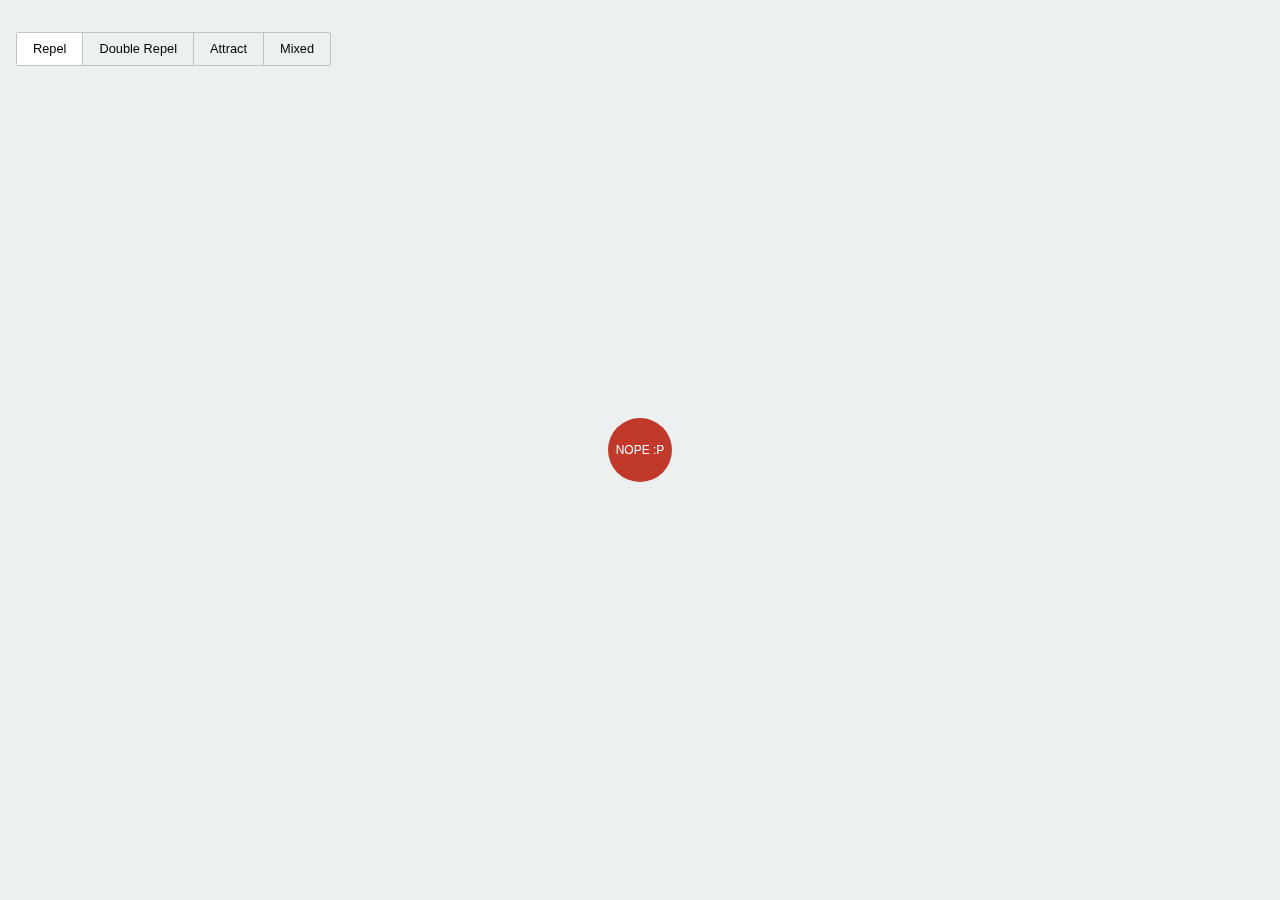
<file: mouse/index.html>
<!DOCTYPE html>

<html>
  <head>
    <meta charset="utf-8">
    <meta name="viewport" content="width=device-width, initial-scale=1.0">
    <meta http-equiv="X-UA-Compatible" content="IE=edge">
    <link rel="shortcut icon" href="/favicon.ico" type="image/x-icon">

    <title>Control User Cursor</title>
    <meta property="og:title" content="Control User Cursor">

    <meta name="description" content="Small example on how can we 'control' the user cursor.">
    <meta property="og:description" content="Small example on how can we 'control' the user cursor.">

    <link rel="canonical" href="http://javier.xyz/control-user-cursor/">
    <meta property="og:url" content="http://javier.xyz/control-user-cursor/">

    <meta property="og:image" content="http://javier.xyz/control-user-cursor/docs-assets/screenshot.png">

    <link rel="stylesheet" href="style.css">
  </head>
  <body>
    <div id="container"></div>

    <div class="info">

      <div class='options -prevent-custom-cursor'>
        <div class='options-element -active' data-type='basic'>
          Repel
        </div>
        <div class='options-element' data-type='doble'>
          Double Repel
        </div>
        <div class='options-element' data-type='attract'>
          Attract
        </div>
        <div class='options-element' data-type='combined'>
          Mixed
        </div>
      </div>
    </div>

    <script src="index.js"></script>
    <script src="setup.js"></script>

  </body>
</html>
</file>
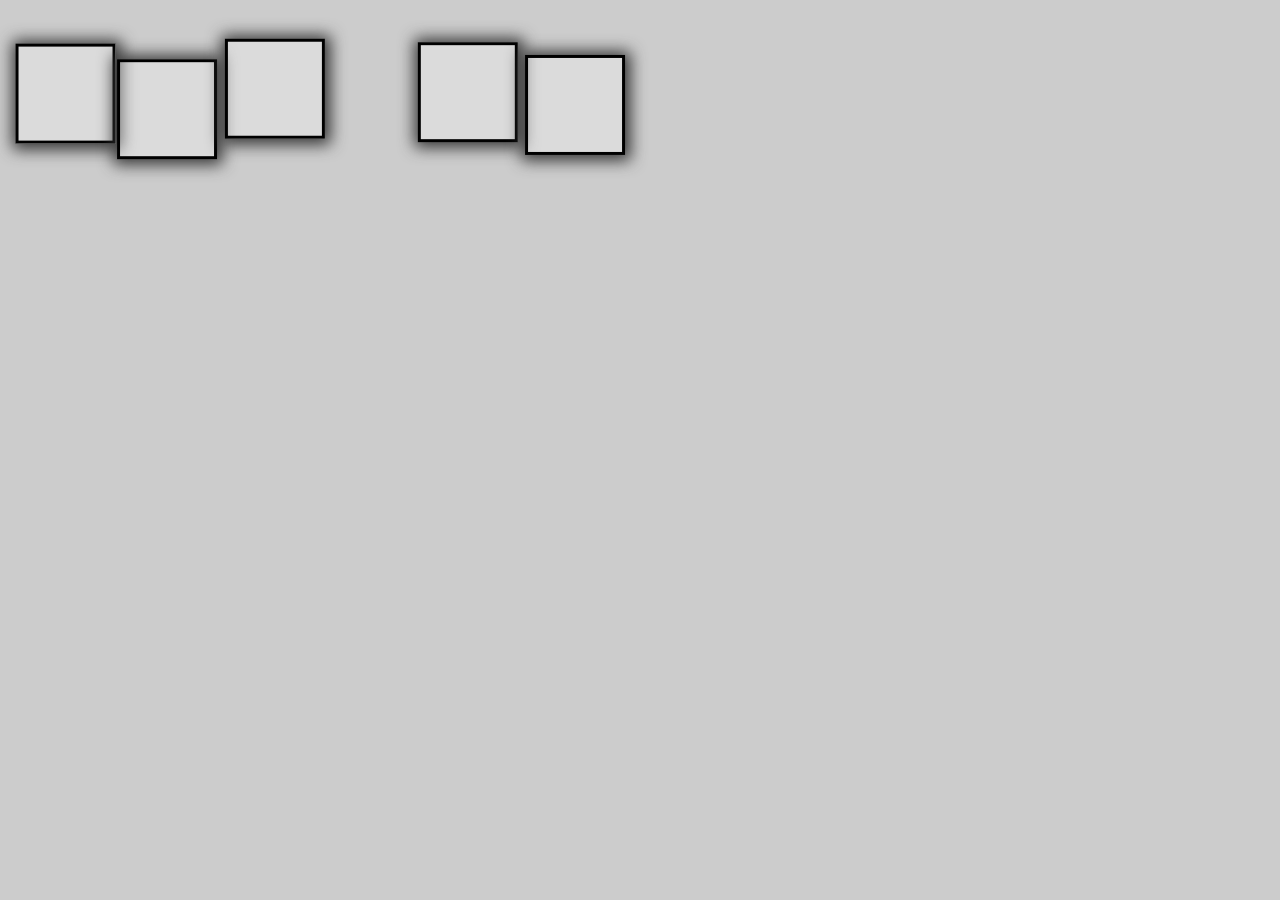
<file: balls.html>
<!DOCTYPE html>
<html lang="en">
<head>
	<meta charset="UTF-8">
	<title>Document</title>
	<style type="text/css">
	*{
		margin: 0px;
		padding: 0px;
	}
	body,html{
		width: 100%;
		height: 100%;
		overflow: hidden;
	}
	#box{
		width:100%;
		height: 100%;
		background: #ccc;
	}
	p{
		position:absolute;left:0px;top:0px;width:100px;height:100px;border:3px solid #000;
		font-size: 50px;
		box-sizing:border-box;
		box-shadow: 1px 1px 15px 5px #333;
		background: rgba(255,255,255,0.3);

	}
	.setBox{
		position: fixed;
		bottom: 10px;
		left: 50%;
		-webkit-transform: translateX(-50%);
		-ms-transform: translateX(-50%);
		-o-transform: translateX(-50%);
		transform: translateX(-50%);
	}
	</style>
</head>
<body>
	<div id="box"></div>

</body>
</html>
<script type="text/javascript">
window.onload = function(){
	(function(){


	var ballNum =5;
	var box  = document.getElementById('box');
	
	for(var i=0;i<ballNum;i++){
		var newBall = document.createElement("p");
		newBall.class = 'ball';
		box.appendChild(newBall);
	}
var ball  = box.getElementsByTagName('p');
	var dirArr = [];
	var ballPosition = [];
	var randomDir = [1,-1];
	var centerY =ball[0].offsetWidth+20;
	var centerX = 100;
	
	for(var i=0;i<ballNum;i++){
		dirArr.push(randomDir[Math.round(Math.random()*1)]);
		dirArr.push(randomDir[Math.round(Math.random()*1)]);
		ballPosition.push(centerX);
		ballPosition.push(centerY*i);
	}
var ballArr = [];
var oneBall;
var twoBall;
    function ballMove(m,index,dir){

    	var timer = setInterval(function(){


    		ballPosition[dir]+=m*dirArr[dir];
	        ballPosition[dir+1]+=m*dirArr[dir+1];

		        ball[index].style.cssText+="transform:translateY("+ballPosition[dir]+'px) translateX('+(ballPosition[dir+1])+100+'px)';
		        oneBall = ball[index].getBoundingClientRect();
		        twoBall = document.getElementsByTagName('p');
		        
		        //console.log(twoBall);

			for(var i=0;i<ballNum;i++){
				if(index != i){
					if(oneBall.right >=twoBall[i].getBoundingClientRect().left && oneBall.left <=twoBall[i].getBoundingClientRect().right && oneBall.bottom >= twoBall[i].getBoundingClientRect().top && oneBall.top <= twoBall[i].getBoundingClientRect().bottom){

							if(Math.abs(oneBall.top - twoBall[i].getBoundingClientRect().top)>Math.abs(oneBall.left - twoBall[i].getBoundingClientRect().left)){
								dirArr[dir]=-dirArr[dir];
							}else{
								dirArr[dir+1]=-dirArr[dir+1];
							}
						
						/*if(oneBall.bottom >= twoBall[i].getBoundingClientRect().top || oneBall.top <= twoBall[i].getBoundingClientRect().bottom){
							
						}*/
						bor(index)
	    			}
				} 			
    			
    		}

		        	if(ballPosition[dir+1]+ball[index].offsetWidth>=box.offsetWidth ||ballPosition[dir+1]<=0){
			            dirArr[dir+1]=-dirArr[dir+1];
			            bor(index)

			        }
			        if(ballPosition[dir]+ball[index].offsetHeight>=box.offsetHeight || ballPosition[dir]<=0 ){
			            dirArr[dir]=-dirArr[dir];
			            bor(index)

			        }
    	},10)
    }

    function bor(n){
    	ball[n].style.cssText += 'border:3px solid red';
            setTimeout(function(){
            	ball[n].style.cssText += 'border:3px solid #000';
            },200)
    }

	for(var i = 0;i<ballNum;i++){
		ballMove(Math.random()*1,i,i*2);
	}
})()
}
</script>
</file>
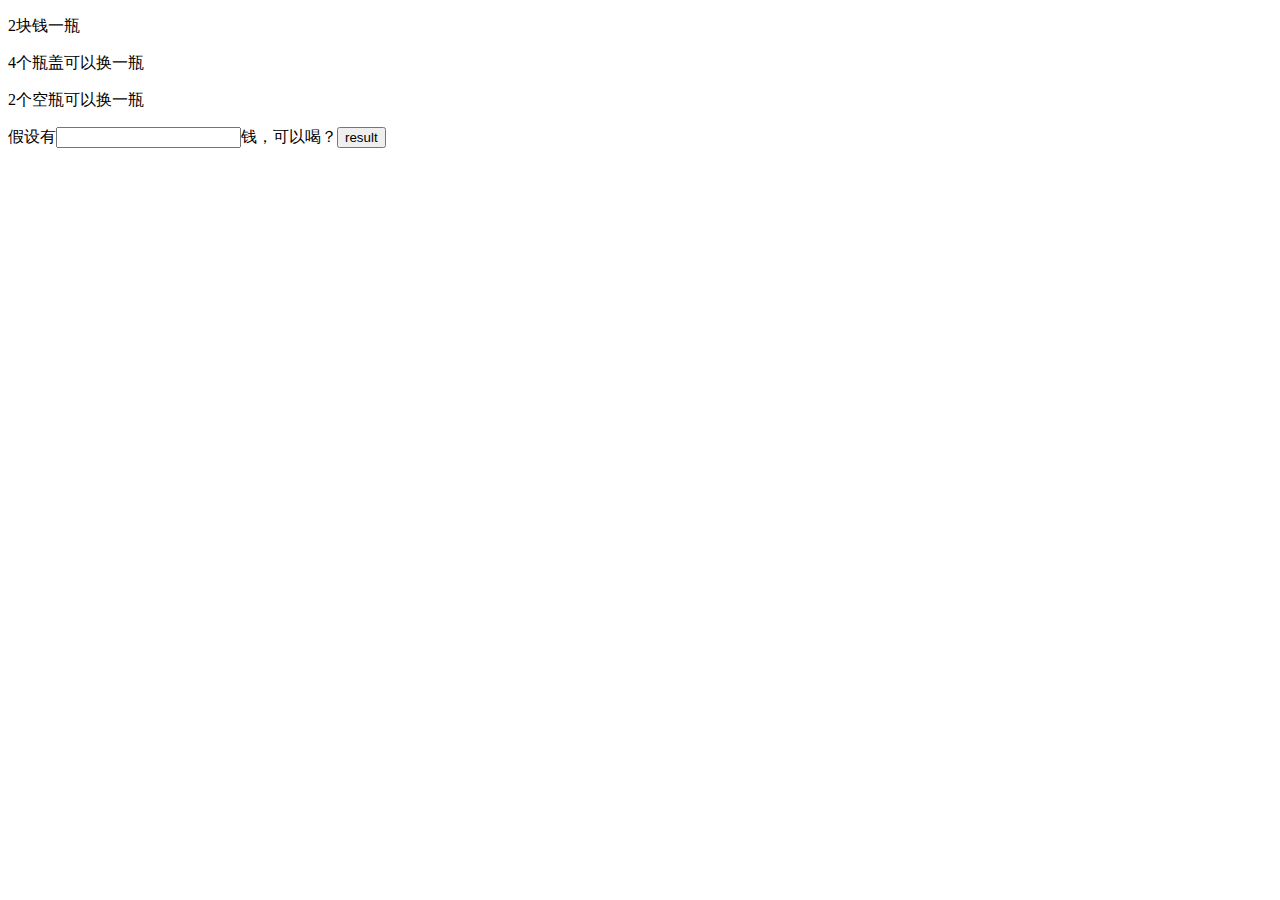
<file: math.html>
<!DOCTYPE html>
<html lang="en">
<head>
	<meta charset="UTF-8">
	<title>Document</title>
</head>

<body>
	<p>2块钱一瓶</p>
	<p>4个瓶盖可以换一瓶</p>
	<p>2个空瓶可以换一瓶</p>
	<p>假设有<input type="text">钱，可以喝？<button>result</button><p>

	<ul></ul>

</body>
</html>
<script>

	{

		var getMoney = (money) => {
			var [drink,emptybottle,cap,printStr] = [money/2,money/2,money/2,''];

			var Calculate = () => {

				while(emptybottle >= 2 || cap >= 4){
					var [bottleNum,capNum] = [0,0];

					bottleNum = parseInt(emptybottle / 2);
					capNum = parseInt(cap / 4);

					emptybottle = (emptybottle - bottleNum*2) + bottleNum + capNum;
					cap = (cap - capNum*4) + capNum + bottleNum;
					drink = drink + bottleNum + capNum;
 
					printStr+="<li>喝了"+Math.floor(drink)+"瓶  /  "+
					"剩余空瓶:"+Math.floor(emptybottle)+"  /  "+
					"剩余瓶盖:"+Math.floor(cap)+"</li>";

				}
				document.getElementsByTagName('ul')[0].innerHTML = printStr;
			}
			Calculate();
		}
		document.getElementsByTagName('button')[0].onclick = function() {
			getMoney(document.getElementsByTagName('input')[0].value);
		}

	}
</script>
</file>
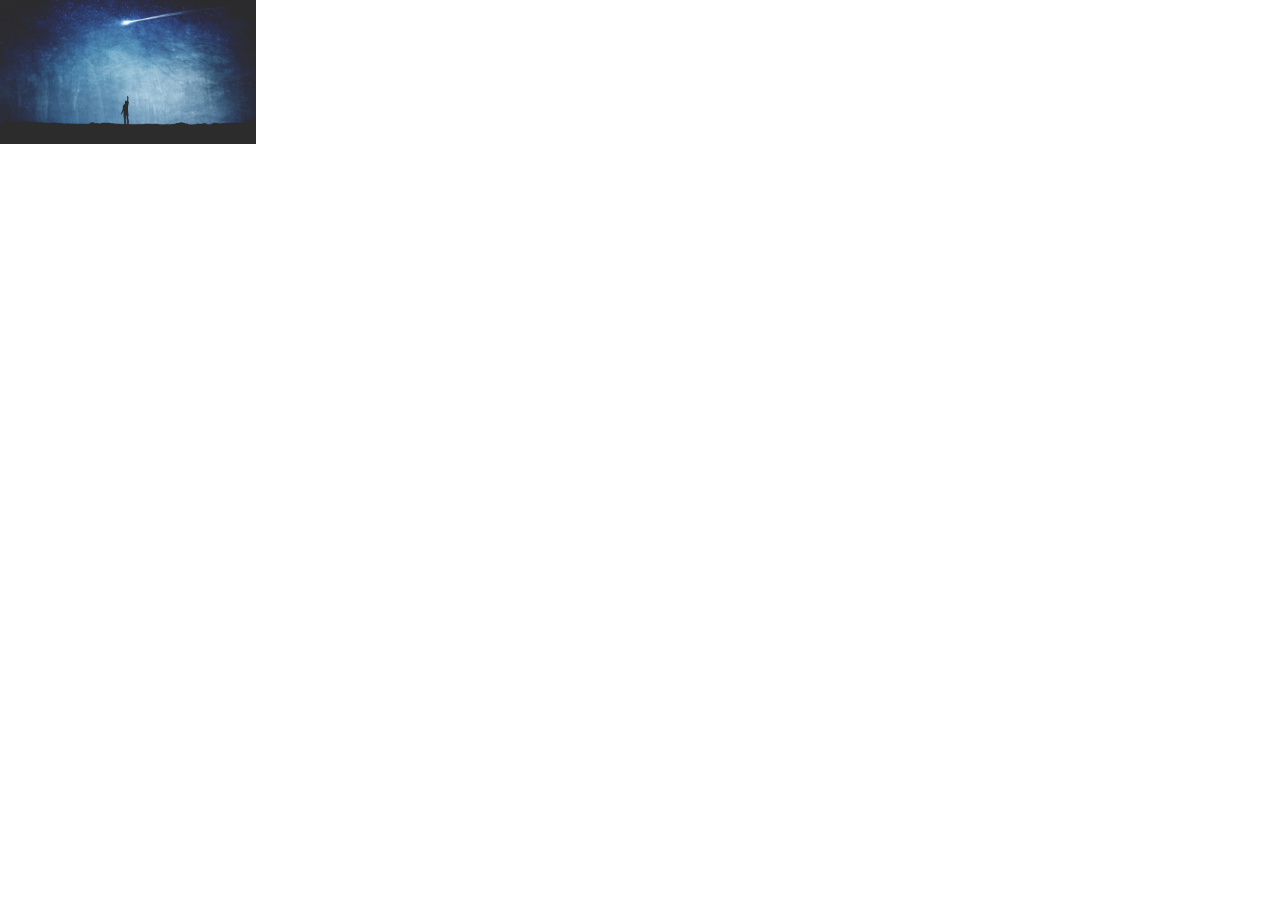
<file: drag/drag_demo.html>
<!DOCTYPE html>
<html lang="en">
<head>
	<meta charset="UTF-8">
	<title>Document</title>
<link rel="stylesheet" href="css/jquery-ui.css" />
<script src="js/jquery.js"></script>
<script src="js/jquery-ui.js"></script>
<script type="text/javascript" src="js/jquery.mousewheel.js"></script>
<style type="text/css">
	*{
		margin: 0px;
		padding: 0px;
	}
</style>
</head>
<body>
	<img src="img/3.jpg" alt="" id="imger" usemap="#planetmap" width="20%">
</body>
</html>
<script type="text/javascript">
var imger = document.getElementById('imger');
	$('#imger').draggable({
        drag:function(){
            if($('#imger').offset().left>=0){
                console.log(1);

                $('#imger').css('left','0px');

                $('#imger').offset({left:0});

                $('#imger').offsetLeft = 0;
                
                imger.style.left = '0px';

                imger.style.cssText += 'left:0px';
            }
        },
	})
</script>
</file>
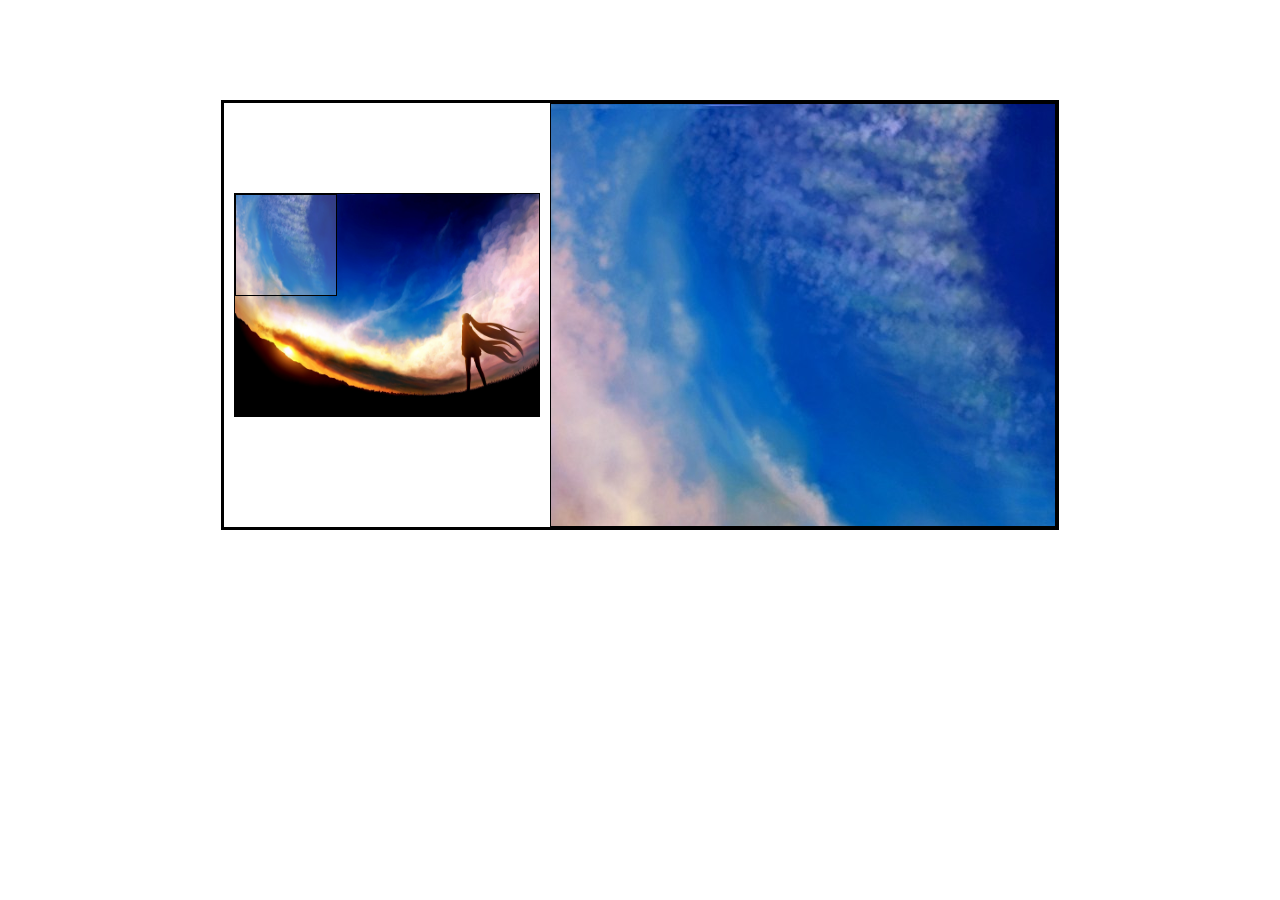
<file: loupe/1.html>
<!DOCTYPE html PUBLIC "-//W3C//DTD XHTML 1.0 Transitional//EN" "http://www.w3.org/TR/xhtml1/DTD/xhtml1-transitional.dtd"> 
<html xmlns="http://www.w3.org/1999/xhtml"> 
<head> 
<style type="text/css">
*{
	margin:0px;
	padding: 0px;
}
#box{
	width: 838px;
	height: 430px;
	border: 3px solid #000;
	box-sizing:border-box;box-sizing:border-box;
	margin: 100px auto;
}
#div1 { width:304px; height:222px; position:relative;float: left; border: 1px solid #000;cursor: none;margin-top: 90px; margin-left: 10px;} 
#div1 img{width:304px; height:222px;z-index: 1}
#md{
	width:304px; height:222px;
	position: absolute;
}
#div1 span { width:100px; height:100px; background:rgba(255,255,255,0.2); left:0px;top:0px; position:absolute; z-index: 2;border: 1px solid #000;} 
#div2 {width:504px; height:422px; position:relative;overflow:hidden; float: left; margin-left: 10px; border: 1px solid #000;} 
#img1 { position:absolute;} 
</style> 
<meta http-equiv="Content-Type" content="text/html; charset=gb2312" /> 
<title></title> 

</head> 
<body> 
<div id="box">
<div id="div1">
<div id="md"></div>
	<img src="7.jpg" /> 
<span></span> 
</div> 

<div id="div2"> 
	<img id="img1" src="7.jpg" /> 
</div> 
</div>
</body> 
</html>
<script type="text/javascript"> 
window.onload=function () 
{ 
var oDiv=document.getElementById('div1'); 
var oSpan=oDiv.getElementsByTagName('span')[0]; 
var oImg=document.getElementById('img1'); 

oDiv.onmousedown=function(event) 
{ 
	md.style.zIndex = 3;
	oDiv.style.cursor = 'move';
	md.onmouseout=function() 
	{ 
		md.style.zIndex = -1; 
		oSpan.style.display='none';
		oDiv.style.cursor = 'none';
	}; 
	md.onmousemove=function() 
{
oSpan.style.display='block'; 
var event=event || window.event; 
var body = document.body || document.documentElement || document.getElementsByTagName('body')[0];
var x=(event.clientX+body.scrollLeft)-oDiv.offsetLeft-(oSpan.offsetWidth/2);
var y=(event.clientY+body.scrollTop)-oDiv.offsetTop-(oSpan.offsetWidth/2);
var maxX = oDiv.offsetWidth-oSpan.offsetWidth;
var maxY = oDiv.offsetHeight-oSpan.offsetHeight;
console.log(div2.offsetLeft);
if(x<0){ 
	x=0; 
}else if(x>maxX){ 
		x=maxX; 
};
if(y<0){ 
	y=0; 
}else if(y>maxY){ 
		y=maxY 
	};
oSpan.style.left=x+'px'; 
oSpan.style.top=y+'px'; 

var percentX=x/(oDiv.offsetWidth-oSpan.offsetWidth); 
var percentY=y/(oDiv.offsetHeight-oSpan.offsetHeight); 
var oImgparent=document.getElementById('div2'); 
oImg.style.left=-percentX*(oImg.offsetWidth-oImgparent.offsetWidth)+'px'; 
oImg.style.top=-percentY*(oImg.offsetHeight-oImgparent.offsetHeight)+'px'; 
};
}; 
div1.onmouseup=function() 
	{md.style.zIndex = -1; 
	oDiv.style.cursor = 'none';}
}; 
</script>
</file>
<file: mouse/style.css>
* {
  margin: 0;
  padding: 0;
  position: relative
}

* {
  cursor: none;
  -moz-user-select: none;
  user-select: none;
  -webkit-user-select: none;
  z-index: 2;
}

body {
  height: 100vh;
  width: 100vw;
  font-family: -apple-system, BlinkMacSystemFont, Helvetica Neue, Arial, sans-serif;
  background-color: #ecf0f1;
}

a {
  color: #2980b9;
}

a:hover {
  color: #3498db;
}

.how-it-works {
  position: fixed;
  bottom: 2rem;
  right: 2rem;
}

.info {
  position: fixed;
  top: 1rem;
  left: 1rem;
}

.info-title {
  font-size: 1.5rem;
  line-height: 1.5rem;
  font-weight: 300;
  padding-bottom: 0.618rem;
}

.info-description {
  font-size: 1rem;
  color: #7f8c8d;
}

.options {
  border: 1px solid #bdc3c7;
  border-radius: 2px;
  height: 2rem;
  font-size: 0.8rem;
  margin-top: 1rem;
  display: inline-block;
}

.options-element {
  height: 2rem;
  line-height: 2rem;
  padding: 0 1rem;
  border-right: 1px solid #bdc3c7;
  float: left;
}

.options-element:last-of-type {
  border-right: none;
}

.options-element.-active {
  background-color: #fff;
  font-weight: 500;
}

#cursor {
  opacity: 0;
  margin-top: -2px;
  margin-left: -2px;
  position: fixed;
  z-index: 2;
  pointer-events: none;
}

.clickme {
  position: fixed;
  display: block;
  width: 64px;
  height: 64px;
  border-radius: 64px;
  background: #2980B9;
  text-align: center;
  line-height: 64px;
  top: 50%;
  left: 50%;
  margin-top: -32px;
  margin-left: -32px;
  text-transform: uppercase;
  font-weight: 700;
  text-decoration: none;
  font-size: 12px;
  color: #fff;
  pointer-events: none;
  font-weight: 500;
}

.clickme.-alt1 {
  top: 35%;
  left: 35%;
}

.clickme.-alt2 {
  top: 65%;
  left: 65%;
}

.clickme.-nope {
  background: #c0392b;
}

.clickme.-hover {
  opacity: 0.8;
}
</file>
